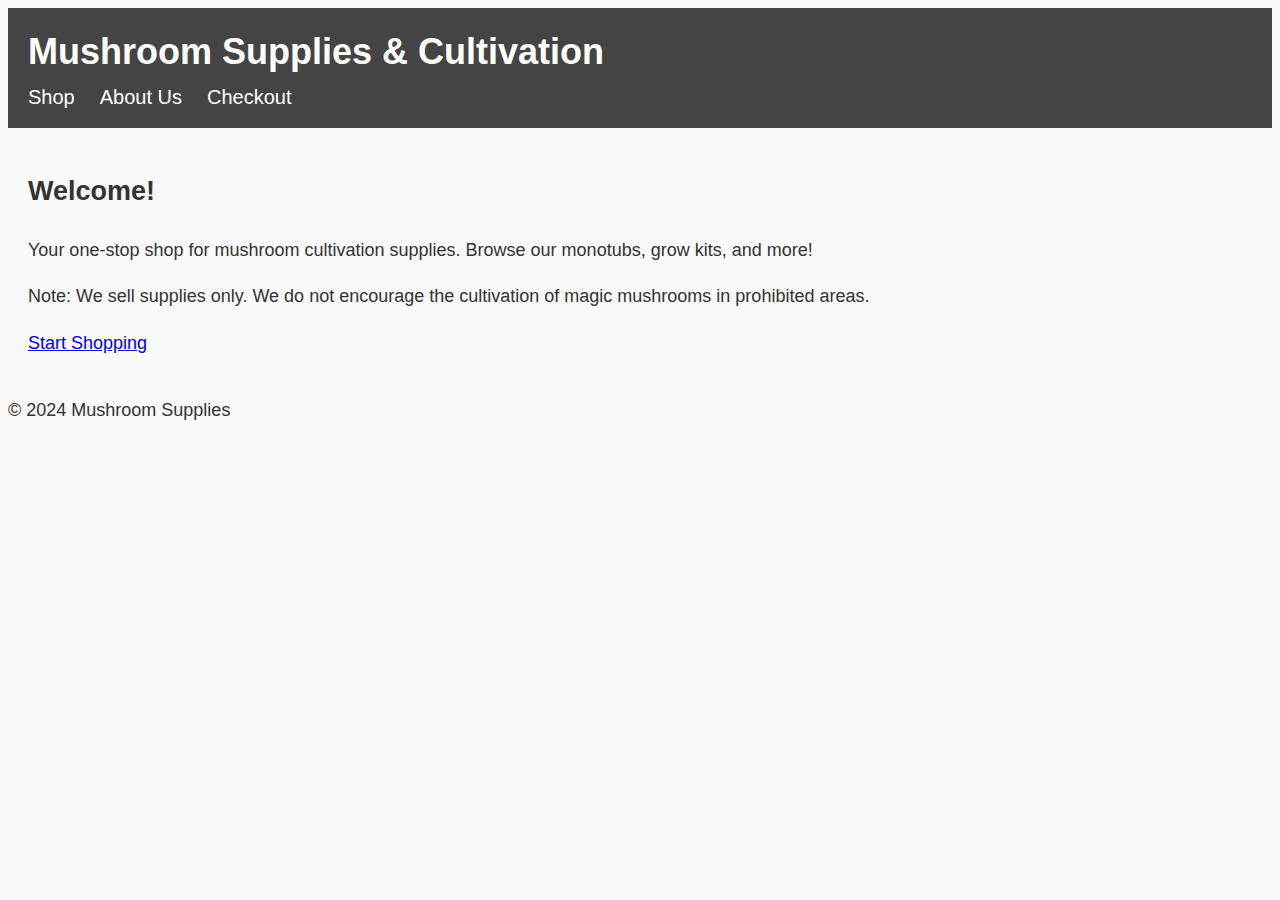
<file: index.html>
<!DOCTYPE html>
<html lang="en">
<head>
    <meta charset="UTF-8">
    <meta name="viewport" content="width=device-width, initial-scale=1.0">
    <title>Welcome to Mushroom Supplies</title>
    <link rel="stylesheet" href="styles/main.css">
</head>
<body>
    <header>
        <h1>Mushroom Supplies & Cultivation</h1>
        <nav>
            <a href="shop.html">Shop</a>
            <a href="about.html">About Us</a>
            <a href="checkout.html">Checkout</a>
        </nav>
    </header>
    <main>
        <section>
            <h2>Welcome!</h2>
            <p>Your one-stop shop for mushroom cultivation supplies. Browse our monotubs, grow kits, and more!</p>
            <p>Note: We sell supplies only. We do not encourage the cultivation of magic mushrooms in prohibited areas.</p>
        </section>
        <section>
            <a href="shop.html" class="cta-button">Start Shopping</a>
        </section>
    </main>
    <footer>
        <p>&copy; 2024 Mushroom Supplies</p>
    </footer>
</body>
</html>
</file>
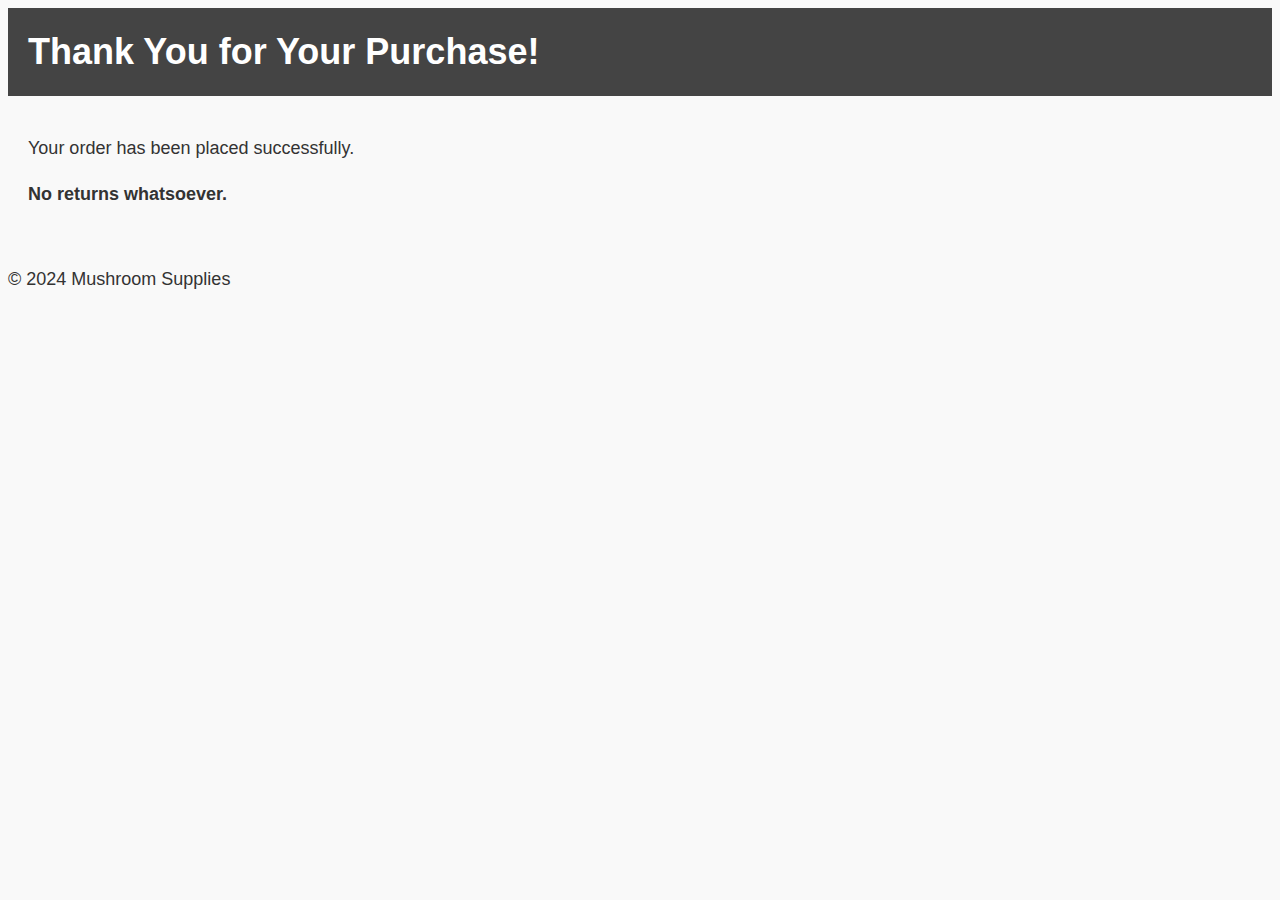
<file: receipt.html>
<!DOCTYPE html>
<html lang="en">
<head>
    <meta charset="UTF-8">
    <meta name="viewport" content="width=device-width, initial-scale=1.0">
    <title>Receipt - Mushroom Supplies</title>
    <link rel="stylesheet" href="styles/main.css">
</head>
<body>
    <header>
        <h1>Thank You for Your Purchase!</h1>
    </header>
    <main>
        <section>
            <p>Your order has been placed successfully.</p>
            <p><strong>No returns whatsoever.</strong></p>
        </section>
    </main>
    <footer>
        <p>&copy; 2024 Mushroom Supplies</p>
    </footer>
</body>
</html>
</file>
<file: styles/main.css>
body {
    font-family: Arial, sans-serif;
    background-color: #f9f9f9;
    color: #333;
    font-size: 18px;
    line-height: 1.6;
}

header {
    background-color: #444;
    color: #fff;
    padding: 15px 20px;
}

header h1 {
    margin: 0;
}

nav a {
    color: #fff;
    margin-right: 20px;
    text-decoration: none;
    font-size: 20px;
}

main {
    padding: 20px;
}

.product img {
    width: 200px;
    height: auto;
    display: block;
    margin: 0 auto;
}
</file>
